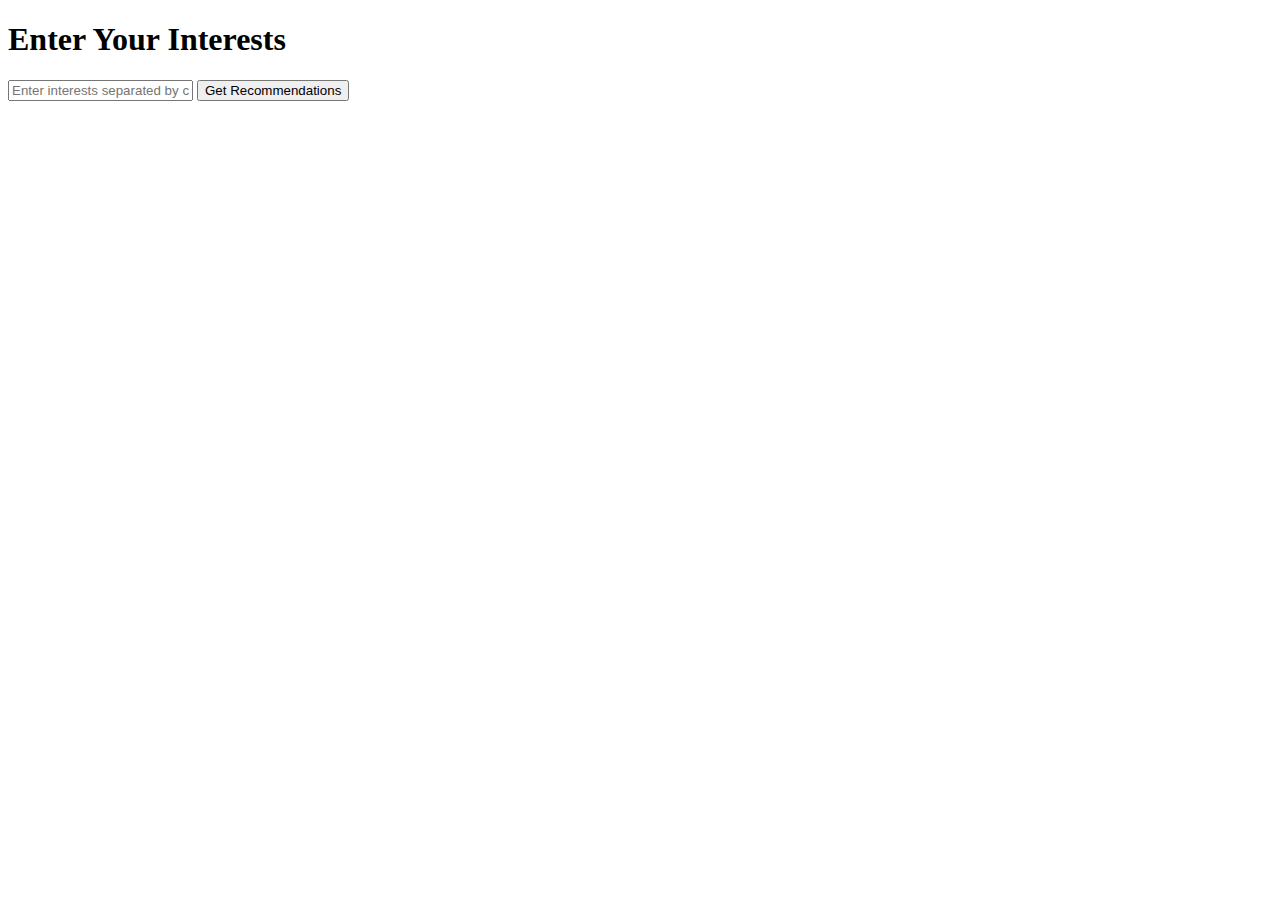
<file: templates/ss.html>
<!doctype html>
<html lang="en">
  <head>
    <meta charset="utf-8">
    <title>Recommendation System</title>
  </head>
  <body>
    <h1>Enter Your Interests</h1>
    <form action="/recommend" method="post">
      <input type="text" name="interests" placeholder="Enter interests separated by commas">
      <button type="submit">Get Recommendations</button>
    </form>
  </body>
</html>
</file>
